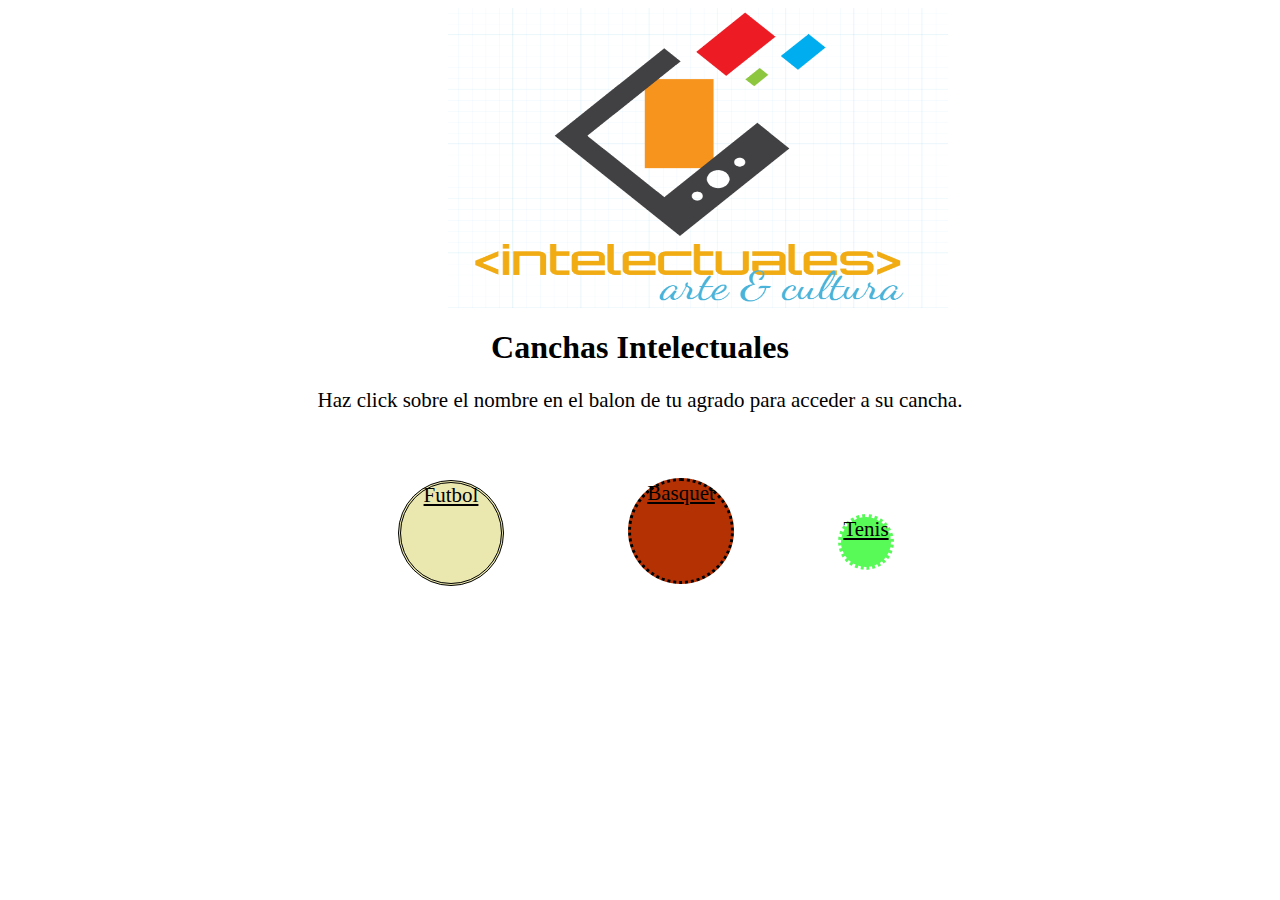
<file: index.html>
<!DOCTYPE html>
<html>
  <head>
    <meta charset="utf-8">
    <title>Menú Canchas</title>
    <link rel="shortcut icon" href="assets/img/balon.png">
    <link rel="stylesheet" href="assets/css/style.css">
  </head>
  <body>
    <section>
      <img src="assets/img/intelectuales.png" align="middle">
    </section>
    <h1>Canchas Intelectuales</h1>
    <p>Haz click sobre el nombre en el balon de tu agrado para acceder a su cancha.</p>

    <br> <br>
    <div id="irFutbol">
      <a href="futbol.html">Futbol</a>
    </div>
    <div id="irBasket">
      <a href="basket.html">Basquet</a>
    </div>
    <div id="irTenis">
      <a href="tenis.html">Tenis</a>
    </div>

  </body>
</html>
</file>
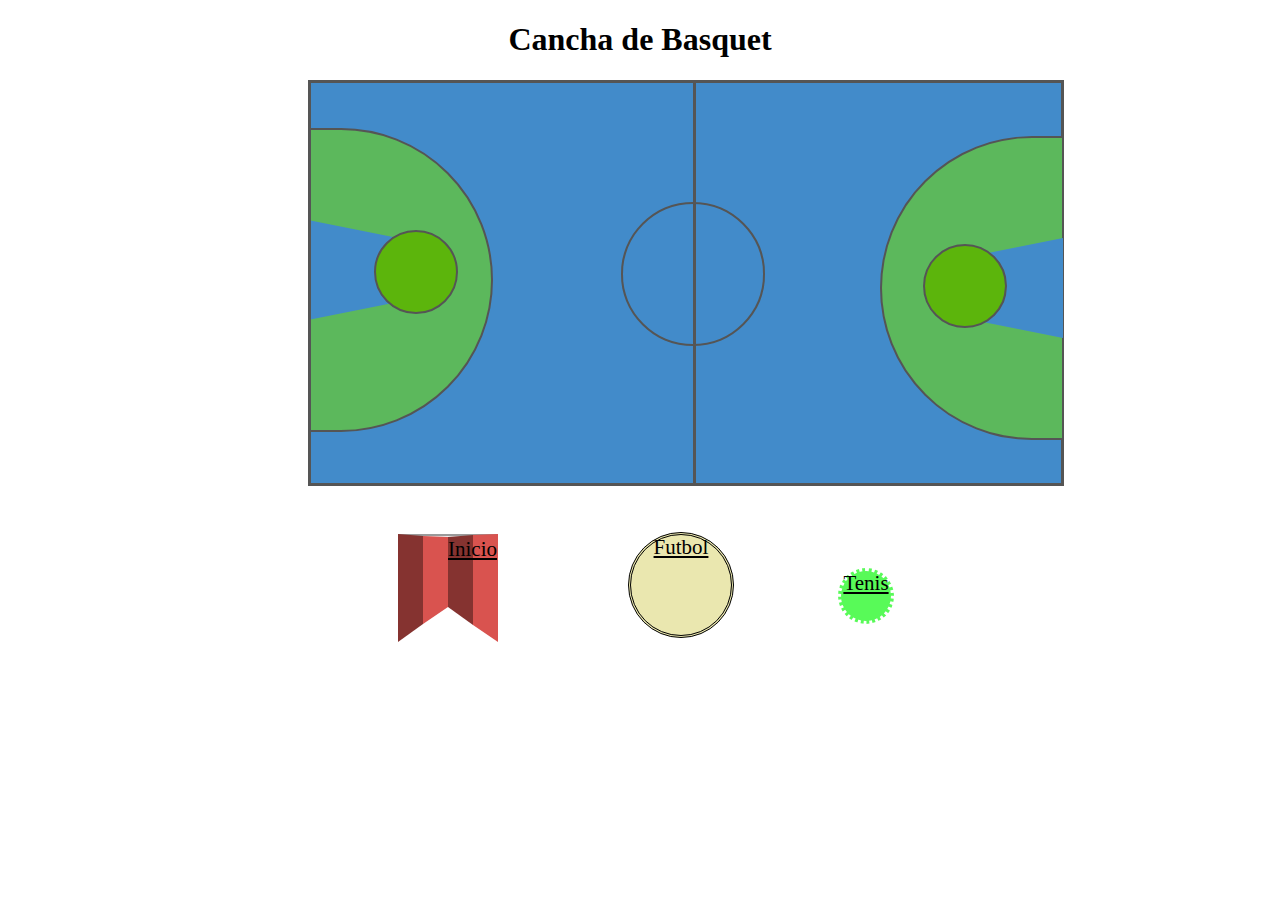
<file: basket.html>
<!DOCTYPE html>
<html>
  <head>
    <meta charset="utf-8">
    <title>cancha de basquet</title>
    <link rel="shortcut icon" href="assets/img/balon.png">
    <link rel="stylesheet" type="text/css" href="assets/css/basket.css">
  </head>
  <body>
    <h1>Cancha de Basquet</h1>

    <div id="canchabasket">
      <div class="perimetro">
        <div class="tirodetrespuntos">
          <div class="arearestringida">
            <div class="tirolibre">
             <div class="lineamedia"></div>
            </div>
          </div>
        </div>
      </div>
      <div class="tirodetrespuntos2">
        <div class="arearestringida2">
          <div class="tirolibre2">
            <div class="circulosalto"></div>
          </div>
        </div>
      </div>
    </div>
    <!--  Balones/Botones  -->
    <br> <br>
    <div id="irFutbol">
      <a href="futbol.html">Futbol</a>
    </div>
    <div id="irTenis">
      <a href="tenis.html">Tenis</a>
    </div>
    <div id="irInicio">
      <a href="index.html">Inicio</a>
    </div>

  </body>
</html>
</file>
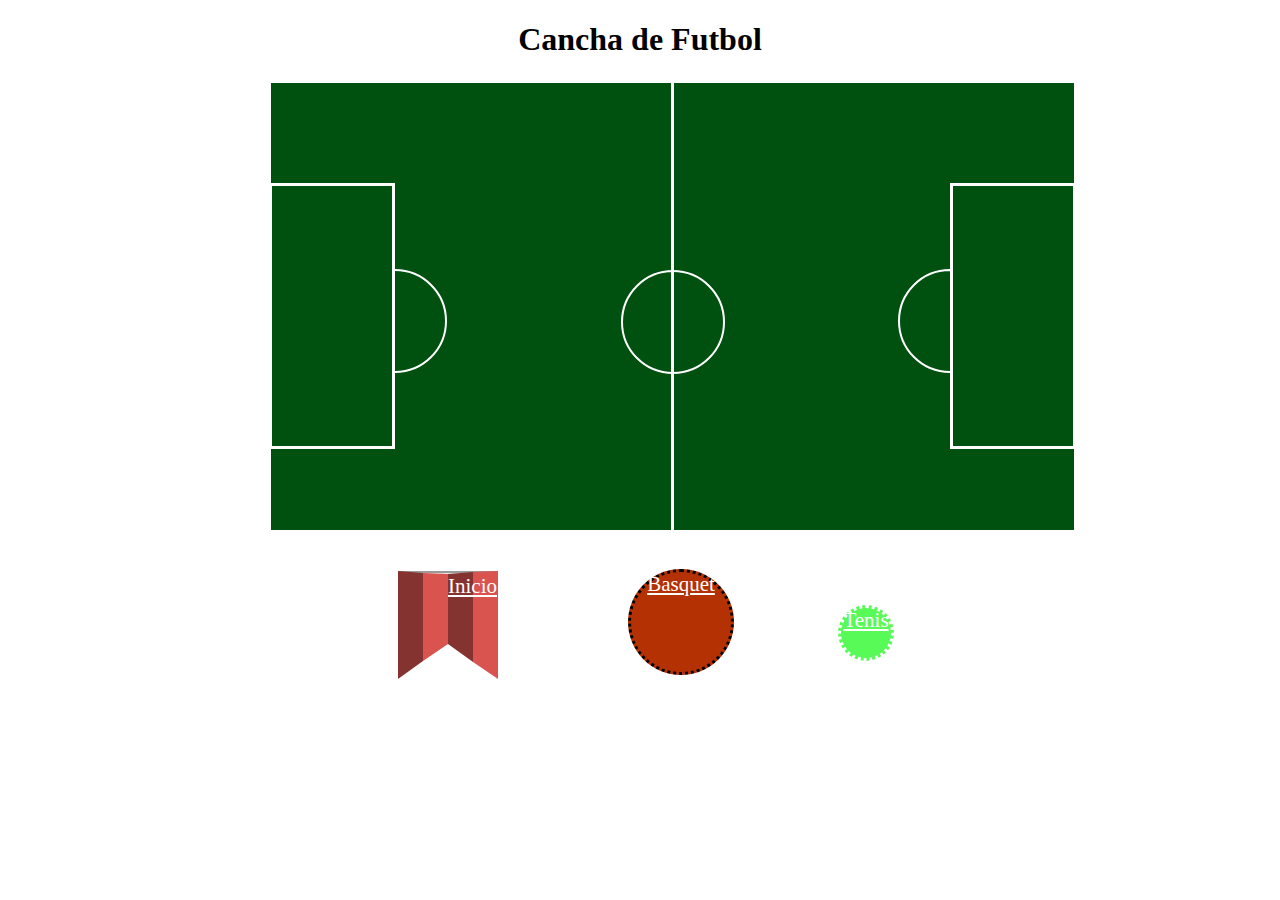
<file: futbol.html>
<!DOCTYPE html>
<html>
  <head>
    <meta charset="utf-8">
    <title> Cancha de Futbol</title>
    <link rel="shortcut icon" href="assets/img/fut.png">
    <link rel="stylesheet" href="assets/css/futbol.css">
  </head>
  <body>
    <h1>Cancha de Futbol</h1>
    <!--  Mitad Izquierda  -->
    <div class="mediaCancha">
      <div class="areaChica"></div>
      <div class="circuloArea"></div>
      <div class="circuloMedio"></div>
    </div>
    <!--  Mitad Derecha  -->
    <div class="mediaCancha">
      <div class="areaChica"></div>
      <div class="circuloArea"></div>
      <div class="circuloMedio"></div>
    </div>
    <!--  Balones/Botones  -->
    <br> <br>
    <div id="irBasket">
      <a href="basket.html">Basquet</a>
    </div>
    <div id="irTenis">
      <a href="tenis.html">Tenis</a>
    </div>
    <div id="irInicio">
      <a href="index.html">Inicio</a>
    </div>

  </body>
</html>
</file>
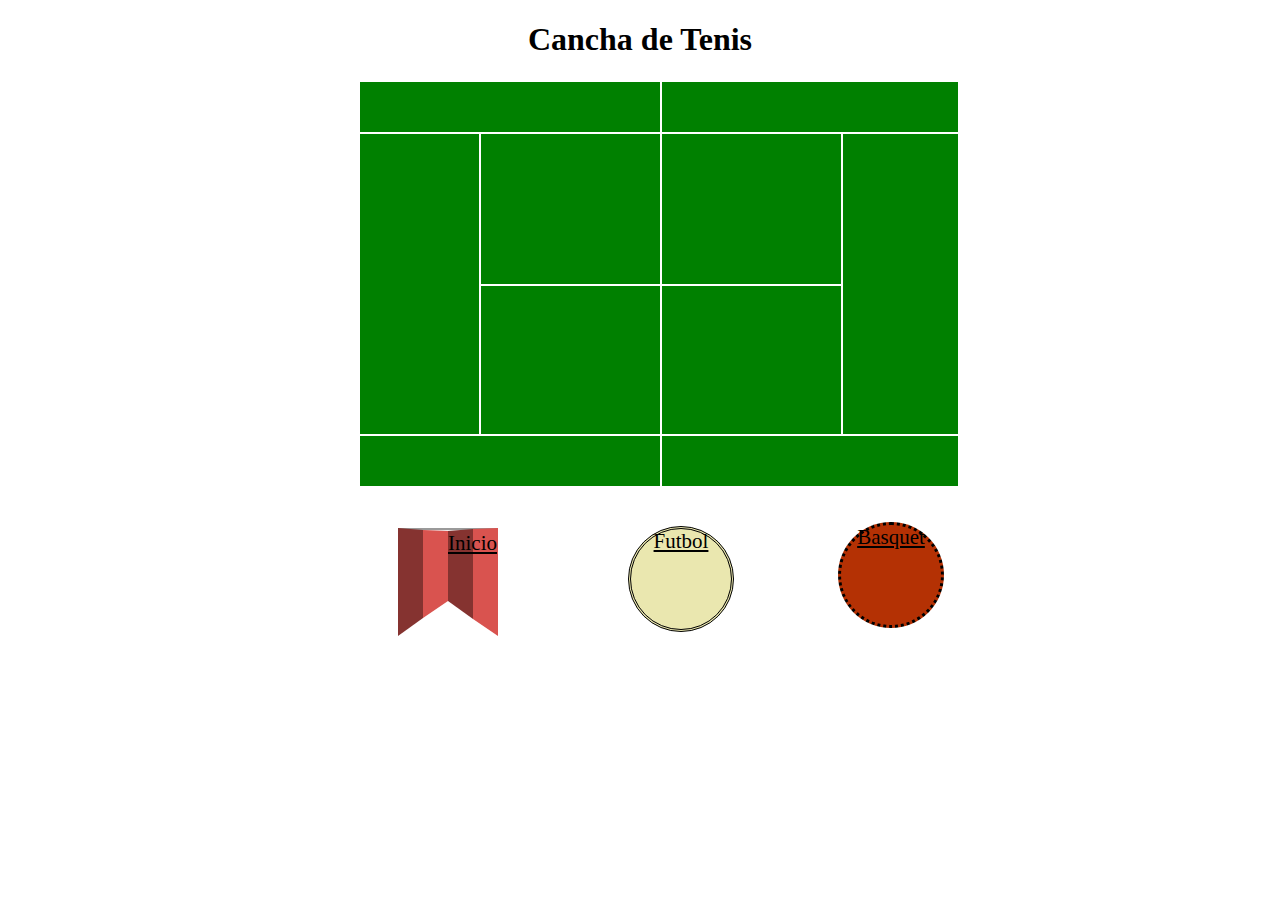
<file: tenis.html>
<!DOCTYPE html>
<html>
  <head>
    <meta charset="utf-8">
    <link rel="shortcut icon" href="http://photos.gograph.com/thumbs/CSP/CSP990/k11109919.jpg">
    <link rel="stylesheet" href="assets/css/tenis.css">
    <title>Cancha de tenis</title>
  </head>
  <body>
    <h1>Cancha de Tenis</h1>
    <div class="contenedor">
      <div class="rec1"></div>
      <div class="rec2"></div>
      <div class="rec3"></div>
      <div class="rec4"></div>
      <div class="rec5"></div>
      <div class="rec6"></div>
      <div class="rec7"></div>
      <div class="rec8"></div>
      <div class="rec9"></div>
      <div class="rec10"></div>
    </div>
    <!--  Balones/Botones  -->
    <br> <br>
    <div id="irFutbol">
      <a href="futbol.html">Futbol</a>
    </div>
    <div id="irBasket">
      <a href="basket.html">Basquet</a>
    </div>
    <div id="irInicio">
      <a href="index.html">Inicio</a>
    </div>

  </body>
</html>
</file>
<file: assets/css/style.css>
img{
  width: 500px;
  height: 300px;
  margin-left: 440px;
}

a:link {
    color: black;
}

a:visited {
    color: black;
}

h1{
  text-align: center;
}

p{
  font-size: 21px;
  text-align: center;
}

#irFutbol{
  width: 100px;
  height: 100px;
  border-radius: 50%;
  background: #EAE7AF;
  border-style: double;
  border-color: black;
  text-align: center;
  font-size: 21px;
  margin-left: 390px;
  margin-top: 10px;
}

#irBasket{
  width: 100px;
  height: 100px;
  border-radius: 50%;
  background: #B43104;
  border-style: dotted;
  border-color: black;
  text-align: center;
  font-size: 21px;
  color: white;
  margin-left: 620px;
  margin-top: -108px;
}

#irTenis{
  width: 50px;
  height: 50px;
  border-radius: 50%;
  background: #58FA58;
  border-style: dotted;
  border-color: white;
  text-align: center;
  font-size: 21px;
  margin-top: -70px;
  margin-left: 830px;
}
</file>
<file: assets/css/basket.css>
h1{
  text-align: center;
}

.perimetro {
  width: 750px;
  height: 400px;
  border: 3px solid #555;
  background: #428bca;
  position: relative;
  margin-left: 300px;
}

.tirodetrespuntos {
  width: 180px;
  height: 300px;
  border: 2px solid #555;
  background: #5cb85c;
  -moz-border-radius: 0 100px 100px 0;
  -webkit-border-radius: 0 100px 100px 0;
  border-radius: 0 200px 200px 0;
  margin-top: 45px;
  margin-left: -2px;
  position: absolute;
}

.arearestringida {
  position: absolute;
  width: 60px;
  height: 0px;
  border-right: 20px solid transparent;
  border-left: 20px solid transparent;
  border-bottom: 100px solid #428bca;
  margin-left: -3px;
  margin-top: 90px;
  -webkit-transform: rotate(90deg);
}

.tirolibre{
  width: 80px;
  height: 80px;
  border: 2px solid #555;
  -moz-border-radius: 50%;
  -webkit-border-radius: 50%;
  border-radius: 50%;
  background: #5cb50c;
  margin-left: -10px;
  margin-top: -50px;
}

.tirodetrespuntos2 {
  width: 180px;
  height: 300px;
  border: 2px solid #555;
  background: #5cb85c;
  -moz-border-radius: 0 100px 100px 0;
  -webkit-border-radius: 0 100px 100px 0;
  border-radius: 0 200px 200px 0;
  margin-top: -350px;
  margin-left: 872px;
  -webkit-transform: rotate(180deg);
  position: absolute;
}

.arearestringida2 {
  position: absolute;
  width: 60px;
  height: 0px;
  border-right: 20px solid transparent;
  border-left: 20px solid transparent;
  border-bottom: 100px solid #428bca;
  margin-left: -1px;
  margin-top: 100px;
  -webkit-transform: rotate(90deg);
}

.tirolibre2{
  width: 80px;
  height: 80px;
  border: 2px solid #555;
  -moz-border-radius: 50%;
  -webkit-border-radius: 50%;
  border-radius: 50%;
  background: #5cb50c;
  margin-left: -10px;
  margin-top: -40px;
}

.lineamedia{
  width: 400px;
  height: 382px;
  border: 3px solid #555;
  position: relative;
  margin-left: -152px;
  margin-top: -240px;
}

.circulosalto{
  width: 140px;
  height: 140px;
  border: 2px solid #555;
  -moz-border-radius: 50%;
  -webkit-border-radius: 50%;
  border-radius: 50%;
  margin-left: -20px;
  margin-top: -304px;
}

#irFutbol{
  width: 100px;
  height: 100px;
  border-radius: 50%;
  background: #EAE7AF;
  border-style: double;
  border-color: black;
  text-align: center;
  font-size: 21px;
  margin-left: 620px;
  margin-top: 10px;
}

#irTenis{
  width: 50px;
  height: 50px;
  border-radius: 50%;
  background: #58FA58;
  border-style: dotted;
  border-color: white;
  text-align: center;
  font-size: 21px;
  margin-top: -70px;
  margin-left: 830px;
}

#irInicio {
  width: 0px;
  height: 70px;
  border-left: 50px solid #D9534F;
  border-right: 50px solid #D9534F;
  border-bottom: 35px solid transparent;
  border-style: groove;
  font-size: 21px;
  color: white;
  margin-left: 390px;
  margin-top: -90px;
}

a:link {
    color: black;
}

a:visited {
    color: black;
}
</file>
<file: assets/css/futbol.css>
h1{
  text-align: center;
}

.mediaCancha {
     width: 400px;
     height: 447px;
     margin-left: 260px;
     border: 3px solid #FFF;
     background: #005010;
}

.mediaCancha:nth-of-type(2) {
     margin-left: 663px;
     margin-top: -453px;
}
.areaChica {
     width: 120px;
     height: 260px;
     margin-top: 100px;
     margin-left: -2px;
     border: 3px solid #FFF;
}

.mediaCancha:nth-of-type(2) > .areaChica{
     margin-left: 276px;
}

.circuloArea{
  width: 50px;
  height: 100px;
  border: 2px solid #FFF;
  margin-top: -180px;
  margin-left: 122px;
  border-radius: 0 100px 100px 0;
}


.mediaCancha:nth-of-type(2) > .circuloArea{
     margin-left: 224px;
     border-radius: 100px 0 0 100px;
}

.circuloMedio{
  width: 50px;
  height: 100px;
  margin-left: 350px;
  margin-top: -103px;
  border-radius: 100px 0 0 100px;
  border: 2px solid #FFF;
}

.mediaCancha:nth-of-type(2) > .circuloMedio{
     margin-left: -3px;
     border-radius: 0 100px 100px 0;
}

#irBasket{
  width: 100px;
  height: 100px;
  border-radius: 50%;
  background: #B43104;
  border-style: dotted;
  border-color: black;
  text-align: center;
  font-size: 21px;
  color: white;
  margin-left: 620px;
}

#irTenis{
  width: 50px;
  height: 50px;
  border-radius: 50%;
  background: #58FA58;
  border-style: dotted;
  border-color: white;
  text-align: center;
  font-size: 21px;
  margin-top: -70px;
  margin-left: 830px;
}

#irInicio {
  width: 0px;
  height: 70px;
  border-left: 50px solid #D9534F;
  border-right: 50px solid #D9534F;
  border-bottom: 35px solid transparent;
  border-style: groove;
  font-size: 21px;
  color: white;
  margin-left: 390px;
  margin-top: -90px;
}

a:link {
    color: white;
}

a:visited {
    color: white;
}
</file>
<file: assets/css/tenis.css>
h1 {
  text-align: center;
}
.contenedor {
  width: 600px;
  height: 404px;
  border: 1px solid #FFF;
  background-color: green;
  float: left;
  margin-left: 350px;
}
.rec1 {
   width: 300px;
   height: 50px;
   border: 1px solid #FFF;
   background: green;
   float: left;
}
.rec2{
     width: 296px;
     height: 50px;
     border: 1px solid #FFF;
     background: green;
     float: right;
}
.rec3 {
     width: 119px;
     height: 300px;
     border: 1px solid #FFF;
     background: green;
     float: left;
}
.rec4 {
     width: 115px;
     height: 300px;
     border: 1px solid #FFF;
     background: green;
     float: right;
}
.rec5 {
     width: 179px;
     height: 150px;
     border: 1px solid #FFF;
     background: green;
     float: right;
}
.rec6 {
     width: 179px;
     height: 150px;
     border: 1px solid #FFF;
     background: green;
     float: right;
}
.rec7 {
     width: 179px;
     height: 148px;
     border: 1px solid #FFF;
     background: green;
     float: right;
     margin: 0 auto;
}
.rec8 {
     width: 179px;
     height: 148px;
     border: 1px solid #FFF;
     background: green;
     float: right;
     margin: 0 auto;
}
.rec9 {
     width: 300px;
     height: 50px;
     border: 1px solid #FFF;
     background: green;
     float: left;
}
.rec10 {
     width: 296px;
     height: 50px;
     border: 1px solid #FFF;
     background: green;
     float: right;
     margin: 0 auto;
}

#irFutbol{
  width: 100px;
  height: 100px;
  border-radius: 50%;
  background: #EAE7AF;
  border-style: double;
  border-color: black;
  text-align: center;
  font-size: 21px;
  margin-left: 620px;
  margin-top: 410px;
}

#irBasket{
  width: 100px;
  height: 100px;
  border-radius: 50%;
  background: #B43104;
  border-style: dotted;
  border-color: black;
  text-align: center;
  font-size: 21px;
  color: white;
  margin-top: -110px;
  margin-left: 830px;
}

#irInicio {
  width: 0px;
  height: 70px;
  border-left: 50px solid #D9534F;
  border-right: 50px solid #D9534F;
  border-bottom: 35px solid transparent;
  border-style: groove;
  font-size: 21px;
  color: white;
  margin-left: 390px;
  margin-top: -100px;
}

a:link {
    color: black;
}

a:visited {
    color: black;
}
</file>
